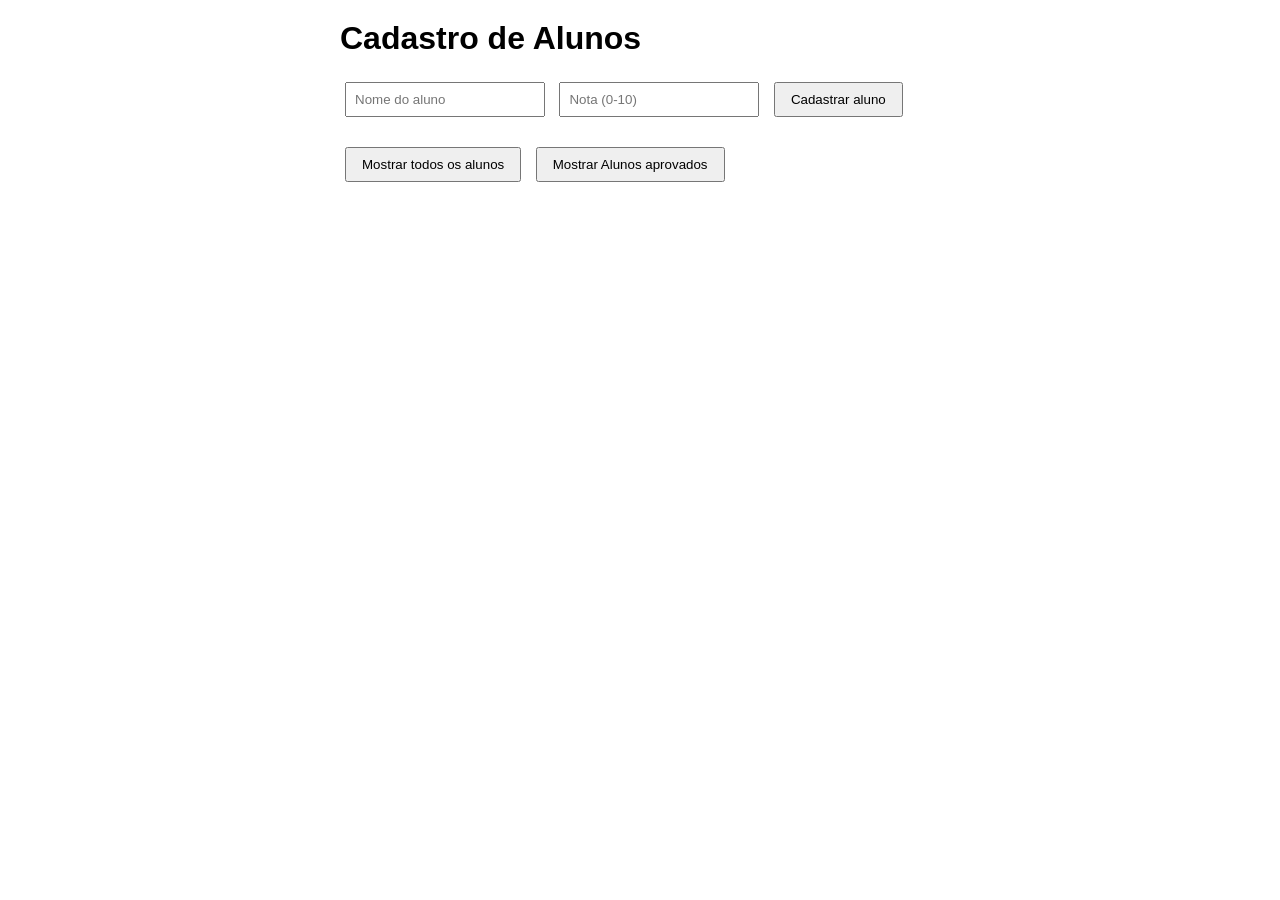
<file: index.html>
<!DOCTYPE html>
<html lang="pt-BR">
<head>
    <meta charset="UTF-8">
    <meta name="viewport" content="width=device-width, initial-scale=1.0">
    <title>Atividade 02 DOM</title>

    <link rel="stylesheet" href="style.css">

</head>
<body>
    <div class="container">
        <h1>Cadastro de Alunos</h1>
        
        <div class="cadastro">
            <input type="text" id="nome" placeholder="Nome do aluno">
            <input type="number" id="nota" placeholder="Nota (0-10)" min="0" max="10">
            <button onclick="cadastrarAluno()">Cadastrar aluno</button>
        </div>

        <div class="filtros">
            <button onclick="mostrarTodos()">Mostrar todos os alunos</button>
            <button onclick="mostrarAprovados()">Mostrar Alunos aprovados</button>
        </div>

        <div id="listaAlunos" class="lista"></div>
    </div>

    <script src="script.js"></script>
</body>
</html>
</file>
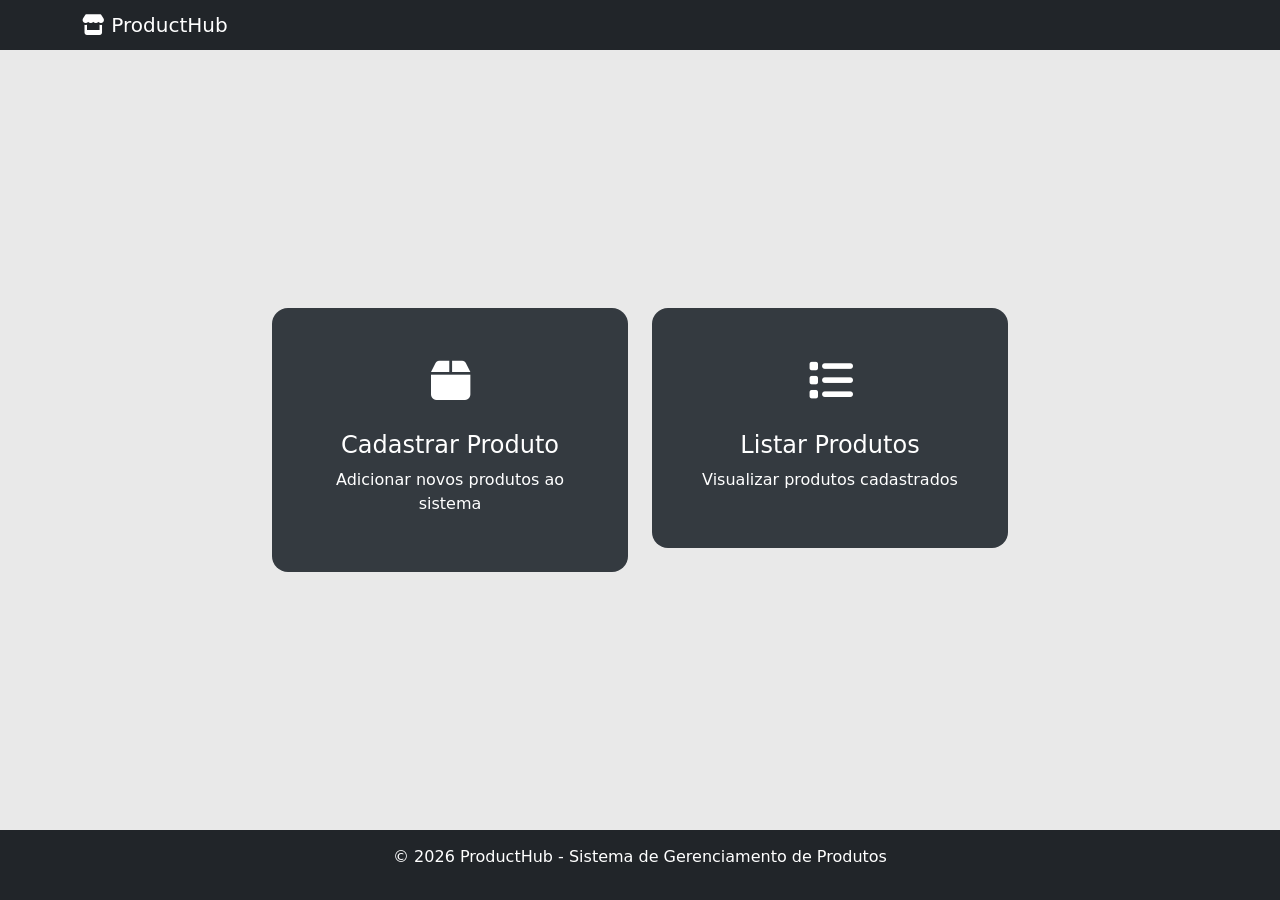
<file: index/index.html>
<!DOCTYPE html>
<html lang="pt-br">

<head>
<meta charset="UTF-8">
<title>ProductHub</title>

<link href="https://cdn.jsdelivr.net/npm/bootstrap@5.3.2/dist/css/bootstrap.min.css" rel="stylesheet">

<link href="https://cdnjs.cloudflare.com/ajax/libs/font-awesome/6.5.0/css/all.min.css" rel="stylesheet">

<style>

body{
    background:#e9e9e9;
    min-height:100vh;
    display:flex;
    flex-direction:column;
}

main{
    flex:1;
    display:flex;
    align-items:center;
}

/* CARDS */

.card-menu{
    border-radius:16px;
    padding:40px;
    color:white;
    text-align:center;
    transition:0.3s;
}

.card-menu:hover{
    transform:scale(1.05);
    box-shadow:0 8px 20px rgba(0,0,0,0.25);
}

.icon{
    font-size:45px;
    margin-bottom:15px;
}

/* NOVA PALETA */

.card-cadastro{
    background:#343a40;
}

.card-lista{
    background:#343a40;
}

/* FOOTER */

footer{
    background:#212529;
    color:white;
    text-align:center;
    padding:15px;
}

</style>

</head>

<body>

<!-- HEADER -->
<nav class="navbar navbar-dark bg-dark">
<div class="container">

<span class="navbar-brand mb-0 h1">
<i class="fa-solid fa-store"></i> ProductHub
</span>

</div>
</nav>


<!-- CONTEÚDO -->
<main>

<div class="container">

<div class="row justify-content-center g-4 text-center">

<!-- CADASTRAR PRODUTO -->
<div class="col-md-4">

<a href="paginas/cadastro.html" style="text-decoration:none">

<div class="card-menu card-cadastro">

<div class="icon">
<i class="fa-solid fa-box"></i>
</div>

<h4>Cadastrar Produto</h4>
<p>Adicionar novos produtos ao sistema</p>

</div>

</a>

</div>


<!-- LISTAR PRODUTOS -->
<div class="col-md-4">

<a href="paginas/produtos.html" style="text-decoration:none">

<div class="card-menu card-lista">

<div class="icon">
<i class="fa-solid fa-list"></i>
</div>

<h4>Listar Produtos</h4>
<p>Visualizar produtos cadastrados</p>

</div>

</a>

</div>

</div>

</div>

</main>


<!-- FOOTER -->
<footer>

<p>© 2026 ProductHub - Sistema de Gerenciamento de Produtos</p>

</footer>

</body>
</html>
</file>
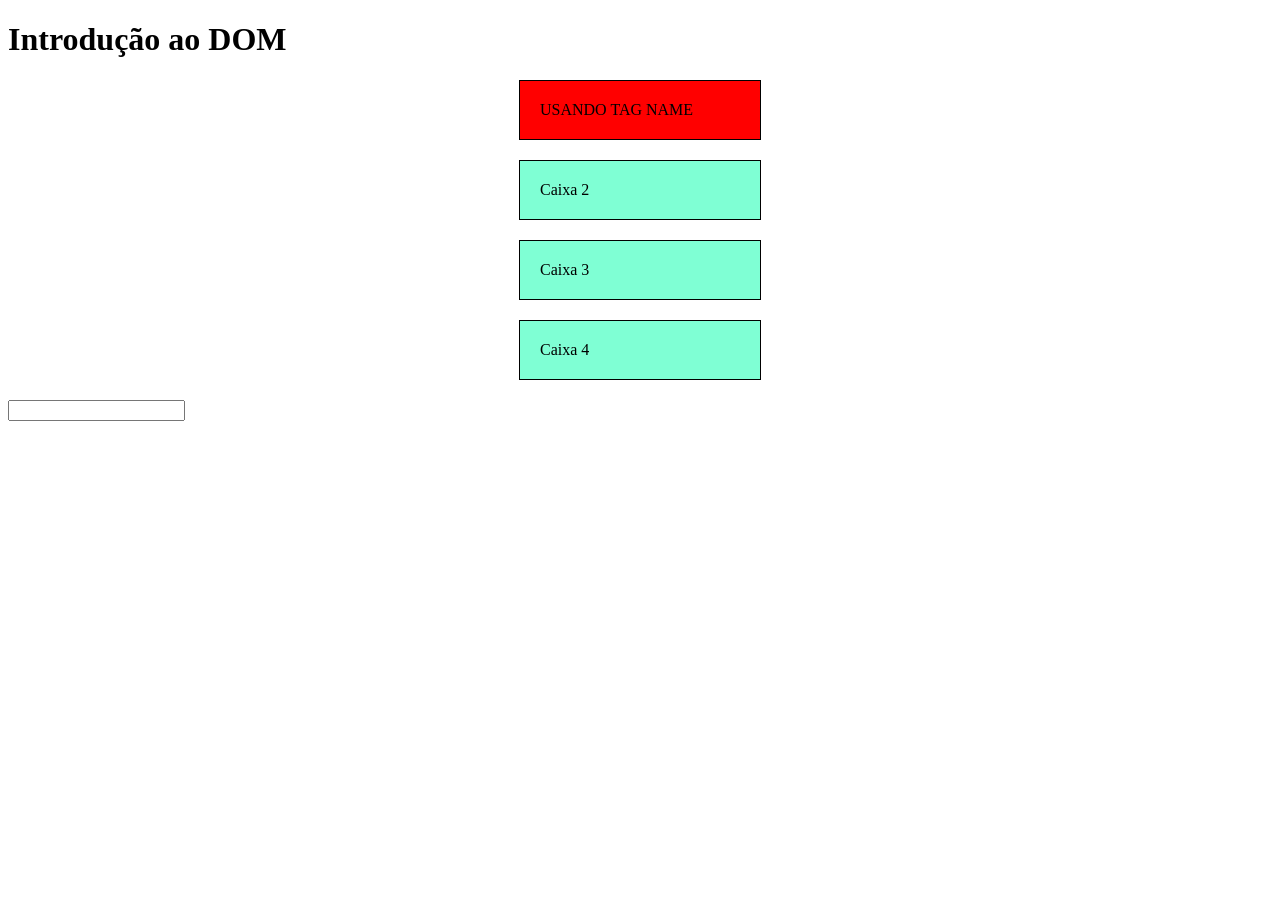
<file: Modulo02_JavaScript/aula 11- Variaveis e DOM/dom/index.html>
<!DOCTYPE html>
<html lang="pt-br">
<head>
    <meta charset="UTF-8">
    <meta name="viewport" content="width=device-width, initial-scale=1.0">
    <title>Introdução ao DOM</title>
    <style>
         h1, p {
        text-aling: center;
    }

    p {
        background-color: aquamarine;
        padding: 20px;
        width: 200px;
        margin: 20px auto;
        border: 1px solid black;
    }
    </style>

</head>
<body>
    <h1>Introdução ao DOM</h1>
    <p>Caixa 1</p>
    <p id="paragrafo2">Caixa 2</p>
    <p class="paragrafo3">Caixa 3</p>
    <p id="paragrafo4">Caixa 4</p>
    <input type="text" name="nome" id="nome" class="nome">
    <script src="script.js"></script>
</body>
</html>
</file>
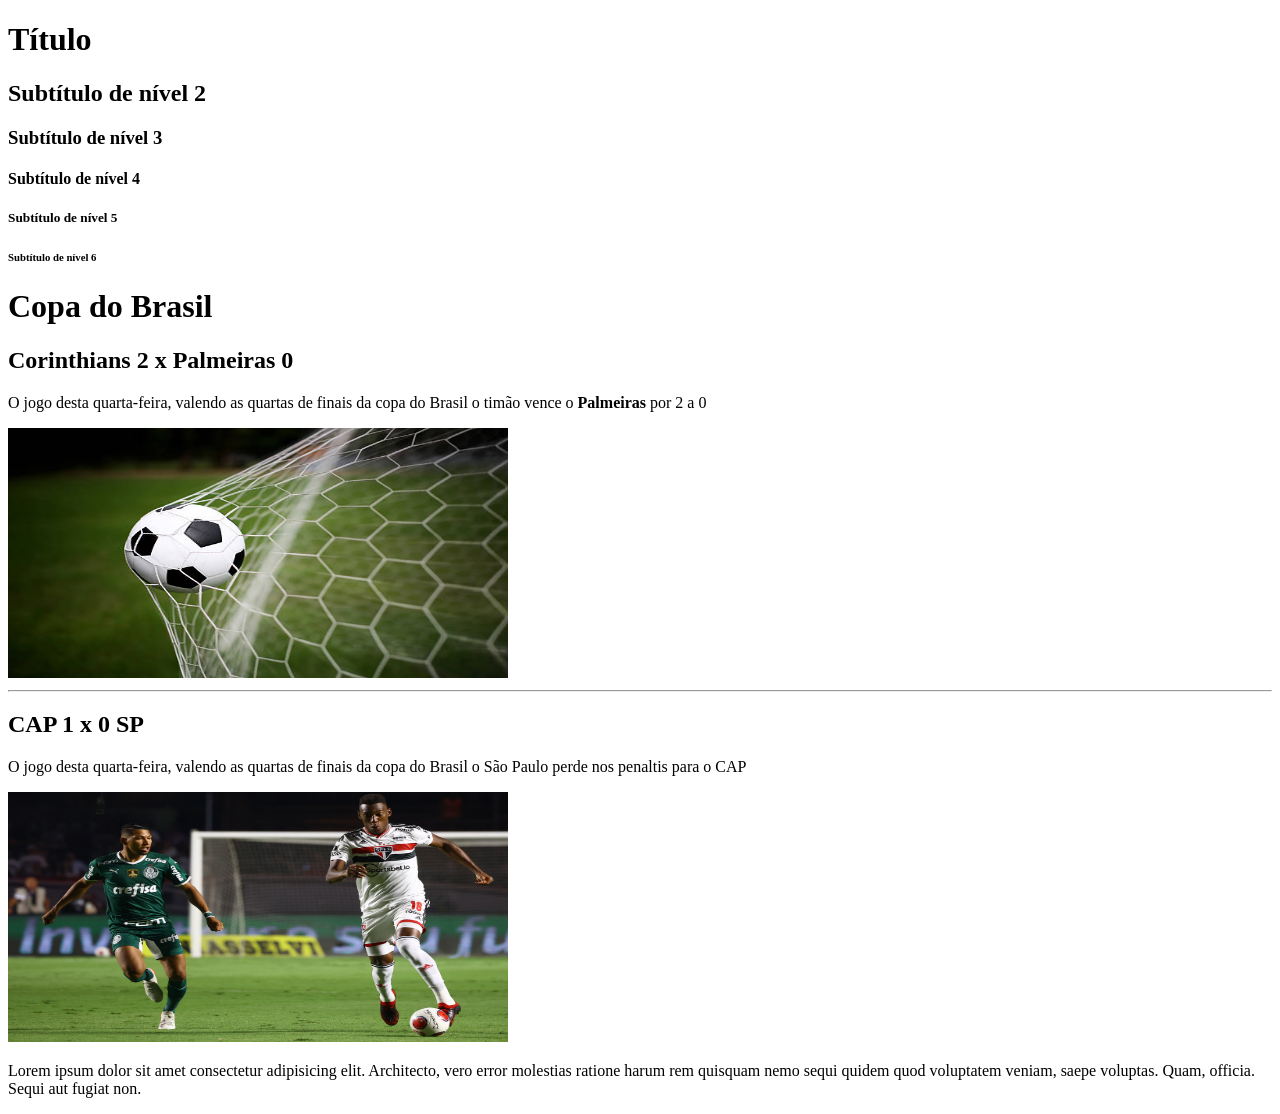
<file: Módulo 1 - HTML e CSS/Aula Inaugural/Aula 2/index.html>
<!DOCTYPE html>
<html lang="pt-br">
<head>
    <meta charset="UTF-8">
    <meta name="viewport" content="width=device-width, initial-scale=1.0">
    <title>Tags HTML</title>
</head>
<body>
    <h1>Título</h1>
    <h2>Subtítulo de nível 2</h2>
    <h3>Subtítulo de nível 3</h3>
    <h4>Subtítulo de nível 4</h4>
    <h5>Subtítulo de nível 5</h5>
    <h6>Subtítulo de nível 6</h6>

    <h1>Copa do Brasil</h1>

    <h2>Corinthians 2 x Palmeiras 0</h2>
    <p>O jogo desta quarta-feira, valendo as quartas de finais da copa do Brasil o timão vence o <strong>Palmeiras</strong> por 2 a 0</p>
    <img src="Imagens/bola.jpg" alt="" width="500px" height="250px">
    <!--Fizemos tudo-->
    <hr>

    <h2>CAP 1 x 0 SP</h2>
    <p>O jogo desta quarta-feira, valendo as quartas de finais da copa do Brasil o São Paulo perde nos penaltis para o CAP</p>
    <img src="Imagens/sp.jpg" alt="" width="500px" height="250px">

    <p>Lorem ipsum dolor sit amet consectetur adipisicing elit. Architecto, vero error molestias ratione harum rem quisquam nemo sequi quidem quod voluptatem veniam, saepe voluptas. Quam, officia. Sequi aut fugiat non.</p>
</body>
</html>
</file>
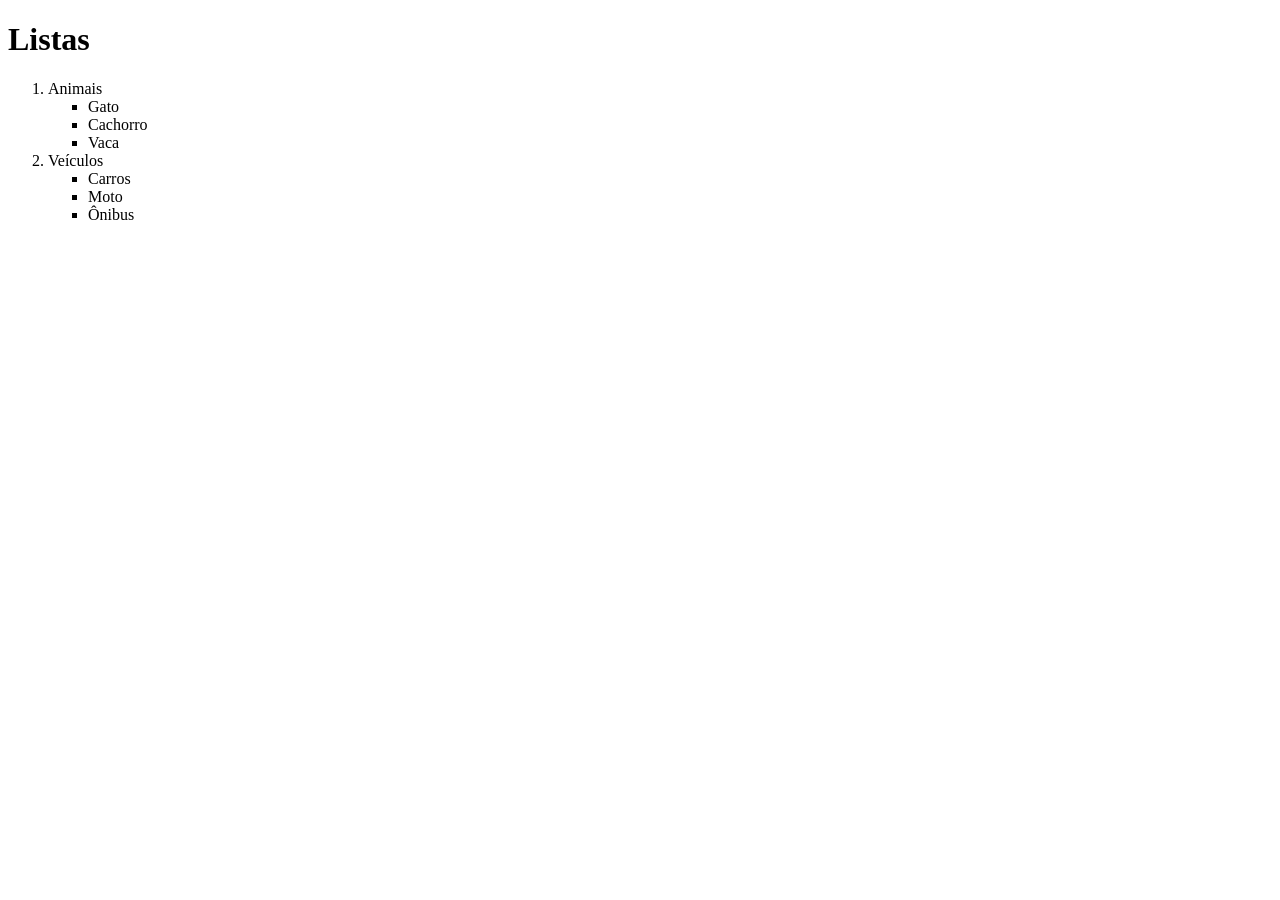
<file: Módulo 1 - HTML e CSS/Aula Inaugural/Desafios/index.html>
<!DOCTYPE html>
<html lang="pt-br">
<head>
    <meta charset="UTF-8">
    <meta name="viewport" content="width=device-width, initial-scale=1.0">
    <title>Listas - 02</title>
</head>
<body>
    <h1>Listas</h1>

    <ol>
        <li>Animais
            <ul type="square">
                <li>Gato</li>
                <li>Cachorro</li>
                <li>Vaca</li>
            </ul>
        </li>

        <li> Veículos
            <ul type="square">
                <li>Carros</li>
                <li>Moto</li>
                <li>Ônibus</li>
            </ul>
        </li>
    </ol>
    <!--ol>li*2>ul>li*3!-->
    
</body>
</html>
</file>
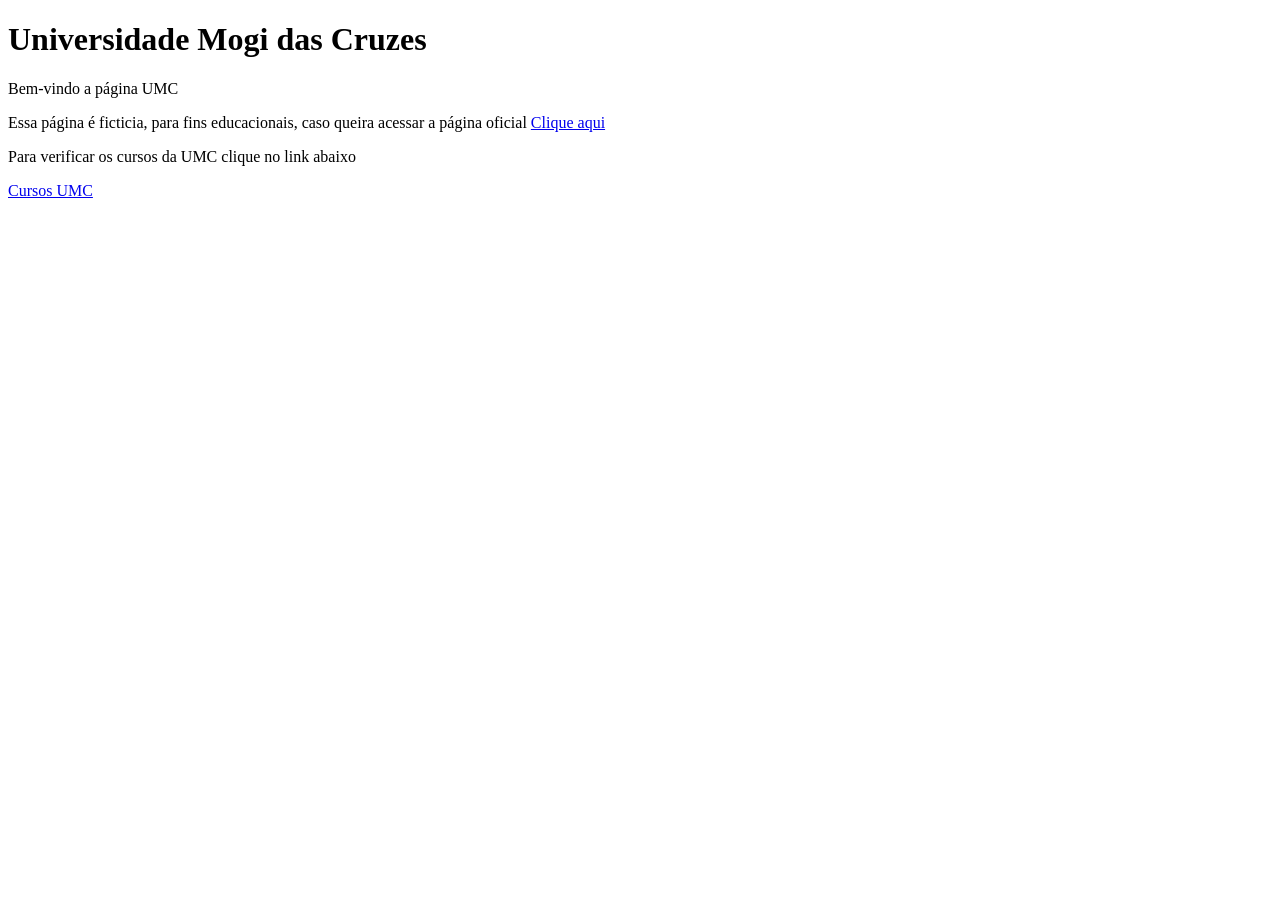
<file: Módulo 1 - HTML e CSS/Aula Inaugural/Aula 2/Hyperlink/index.html>
<!DOCTYPE html>
<html lang="pt-br">
<head>
    <meta charset="UTF-8">
    <meta name="viewport" content="width=device-width, initial-scale=1.0">
    <title>UMC</title>
</head>
<body>
    <h1>Universidade Mogi das Cruzes</h1>
    <p>Bem-vindo a página UMC</p>

    <p>Essa página é ficticia, para fins educacionais, caso queira acessar a página oficial 
        
        <a href="https://www.umc.br/" target="_blank">Clique aqui</a>
    </p>

    <P>Para verificar os cursos da UMC clique no link abaixo</P>
    <p><a href="cursos.html">Cursos UMC</a></p>
</body>
</html>
</file>
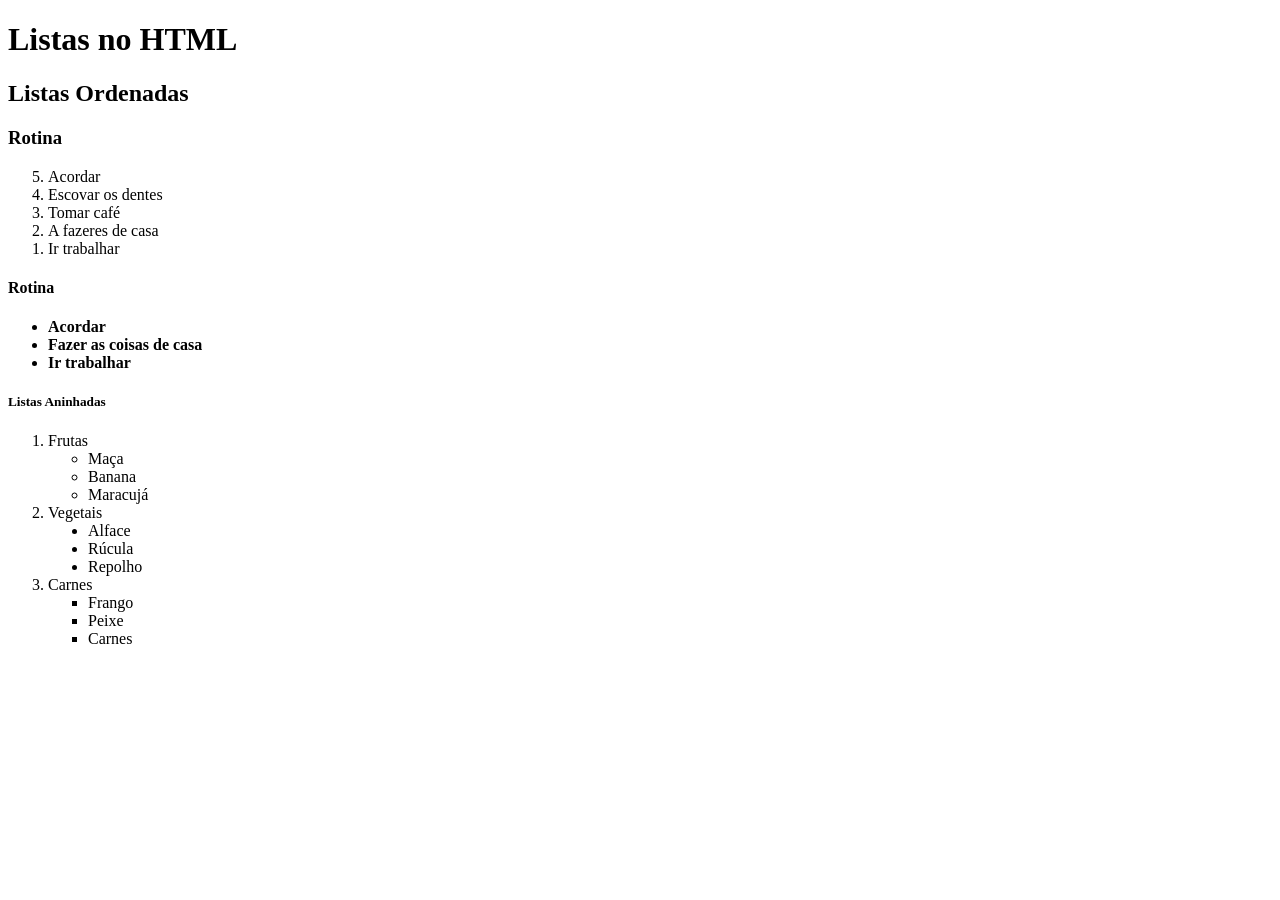
<file: Módulo 1 - HTML e CSS/Aula Inaugural/Aula 2/listas/index.html>
<!DOCTYPE html>
<html lang="pt-br">
<head>
    <meta charset="UTF-8">
    <meta name="viewport" content="width=device-width, initial-scale=1.0">
    <title>Listas</title>
</head>
<body>
    
    <h1>Listas no HTML</h1>

    <h2>Listas Ordenadas</h2>

    <h3>Rotina</h3>
    <ol type="1" start="5" reversed>
        <li>Acordar</li>
        <li>Escovar os dentes</li>
        <li>Tomar café</li>
        <li>A fazeres de casa</li>
        <li>Ir trabalhar</li>
    </ol>
<!-- square - quadrado
        circle - cículo branco
        disc - circulo preto-->

    <h4>Rotina</h4>

    <ul>
        <li><strong>Acordar</strong></li>
        <li><strong>Fazer as coisas de casa</strong></li>
        <li><strong>Ir trabalhar</strong></li>
    </ul>
    <h5>Listas Aninhadas</h5>

    <ol>
        <li>Frutas
            <ul>
                <li>Maça</li>
                <li>Banana</li>
                <li>Maracujá</li>
            </ul>
        </li>

        <li>Vegetais
            <ul type="disc">
                <li>Alface</li>
                <li>Rúcula</li>
                <li>Repolho</li>
            </ul>
        </li>

        <li>Carnes
            <ul type ="square"> 
                <li>Frango</li>
                <li>Peixe</li>
                <li>Carnes</li>
            </ul>
        </li>

    </ol>
</body>
</html>
</file>
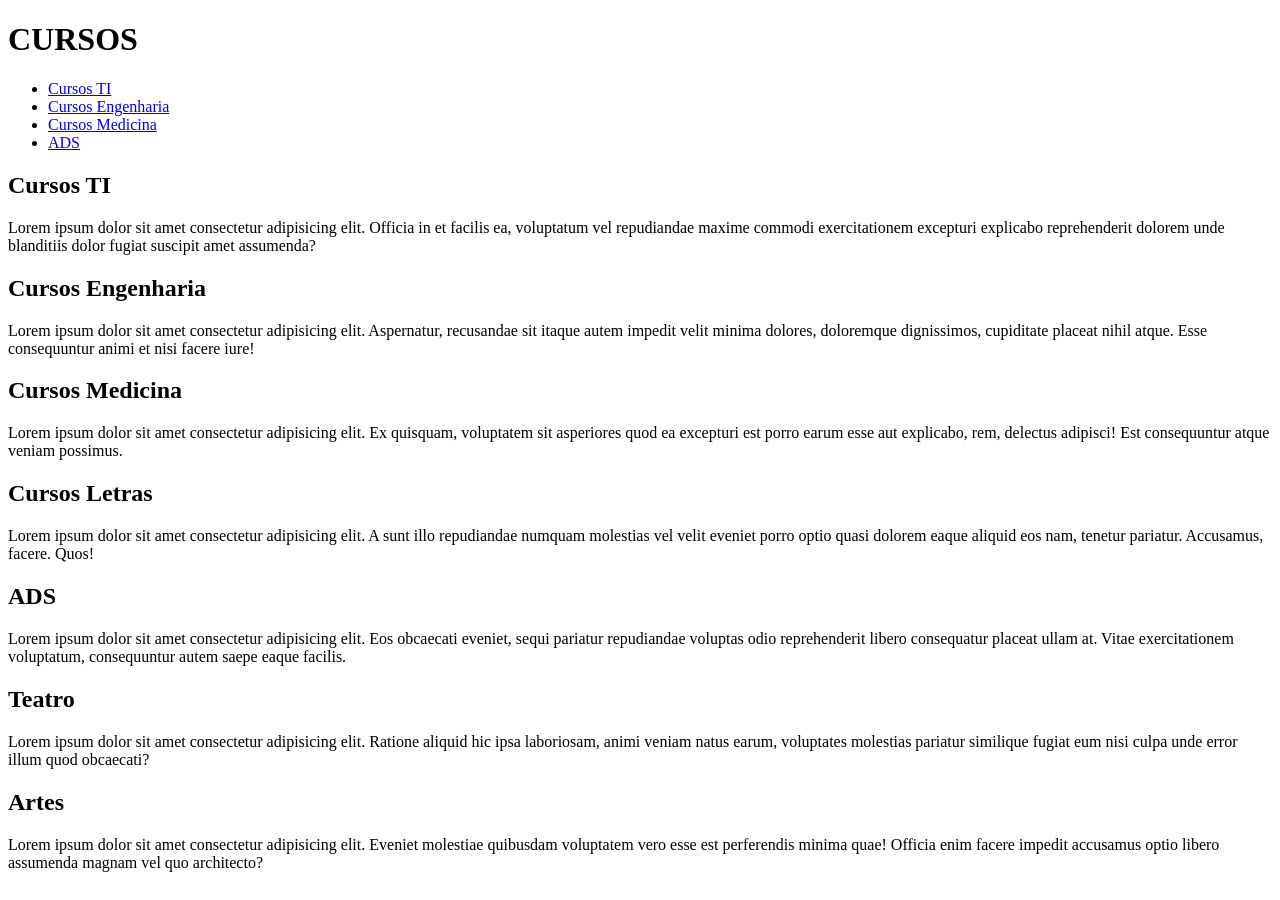
<file: Módulo 1 - HTML e CSS/Aula Inaugural/Aula 2/Hyperlink/cursos.html>
<!DOCTYPE html>
<html lang="pt-br">
<head>
    <meta charset="UTF-8">
    <meta name="viewport" content="width=device-width, initial-scale=1.0">
    <title>Cursos</title>
</head>
<body>
    <h1>CURSOS</h1>

    <ul>
        <li><a href="#TI">Cursos TI</a></li>
        <li><a href="#Engenharia">Cursos Engenharia</a></li>
        <li><a href="#Medicina">Cursos Medicina</a></li>
        <li><a href="#ADS">ADS</a></li>
    </ul>

    <h2 id="TI">Cursos TI</h2>
    <p>Lorem ipsum dolor sit amet consectetur adipisicing elit. Officia in et facilis ea, voluptatum vel repudiandae maxime commodi exercitationem excepturi explicabo reprehenderit dolorem unde blanditiis dolor fugiat suscipit amet assumenda?</p>
    <h2 id="Engenharia">Cursos Engenharia</h2>
    <p>Lorem ipsum dolor sit amet consectetur adipisicing elit. Aspernatur, recusandae sit itaque autem impedit velit minima dolores, doloremque dignissimos, cupiditate placeat nihil atque. Esse consequuntur animi et nisi facere iure!</p>
    <h2 id="Medicina">Cursos Medicina</h2>
    <p>Lorem ipsum dolor sit amet consectetur adipisicing elit. Ex quisquam, voluptatem sit asperiores quod ea excepturi est porro earum esse aut explicabo, rem, delectus adipisci! Est consequuntur atque veniam possimus.</p>
    <h2>Cursos Letras</h2>
    <p>Lorem ipsum dolor sit amet consectetur adipisicing elit. A sunt illo repudiandae numquam molestias vel velit eveniet porro optio quasi dolorem eaque aliquid eos nam, tenetur pariatur. Accusamus, facere. Quos!</p>
    <h2 id="ADS">ADS</h2>
    <p>Lorem ipsum dolor sit amet consectetur adipisicing elit. Eos obcaecati eveniet, sequi pariatur repudiandae voluptas odio reprehenderit libero consequatur placeat ullam at. Vitae exercitationem voluptatum, consequuntur autem saepe eaque facilis.</p>
    <h2>Teatro</h2>
    <p>Lorem ipsum dolor sit amet consectetur adipisicing elit. Ratione aliquid hic ipsa laboriosam, animi veniam natus earum, voluptates molestias pariatur similique fugiat eum nisi culpa unde error illum quod obcaecati?</p>
    <h2>Artes</h2>
    <p>Lorem ipsum dolor sit amet consectetur adipisicing elit. Eveniet molestiae quibusdam voluptatem vero esse est perferendis minima quae! Officia enim facere impedit accusamus optio libero assumenda magnam vel quo architecto?</p>
</body>
</html>
</file>
<file: style.css>
* {
    margin: 0;
    padding: 0;
    box-sizing: border-box;
}

body {
    font-family: 'Franklin Gothic Medium', 'Arial Narrow', Arial, sans-serif;
    padding: 20px;
}

.container {
    max-width: 600px;
    margin: 0 auto;
}

.cadastro {
    margin: 20px 0;
}

input {
    padding: 8px;
    margin: 5px;
    width: 200px;
}

button {
    padding: 8px 15px;
    margin: 5px;
    cursor: pointer;
}

.filtros {
    margin: 15px 0;
}

.lista {
    margin-top: 20px;
}

.aluno {
    padding: 10px;
    margin: 5px 0;
    border-radius: 5px;
}

.aprovado {
    background-color: #d4edda;
    color: #155724;
}

.reprovado {
    background-color: #f8d7da;
    color: #721c24;
}
</file>
